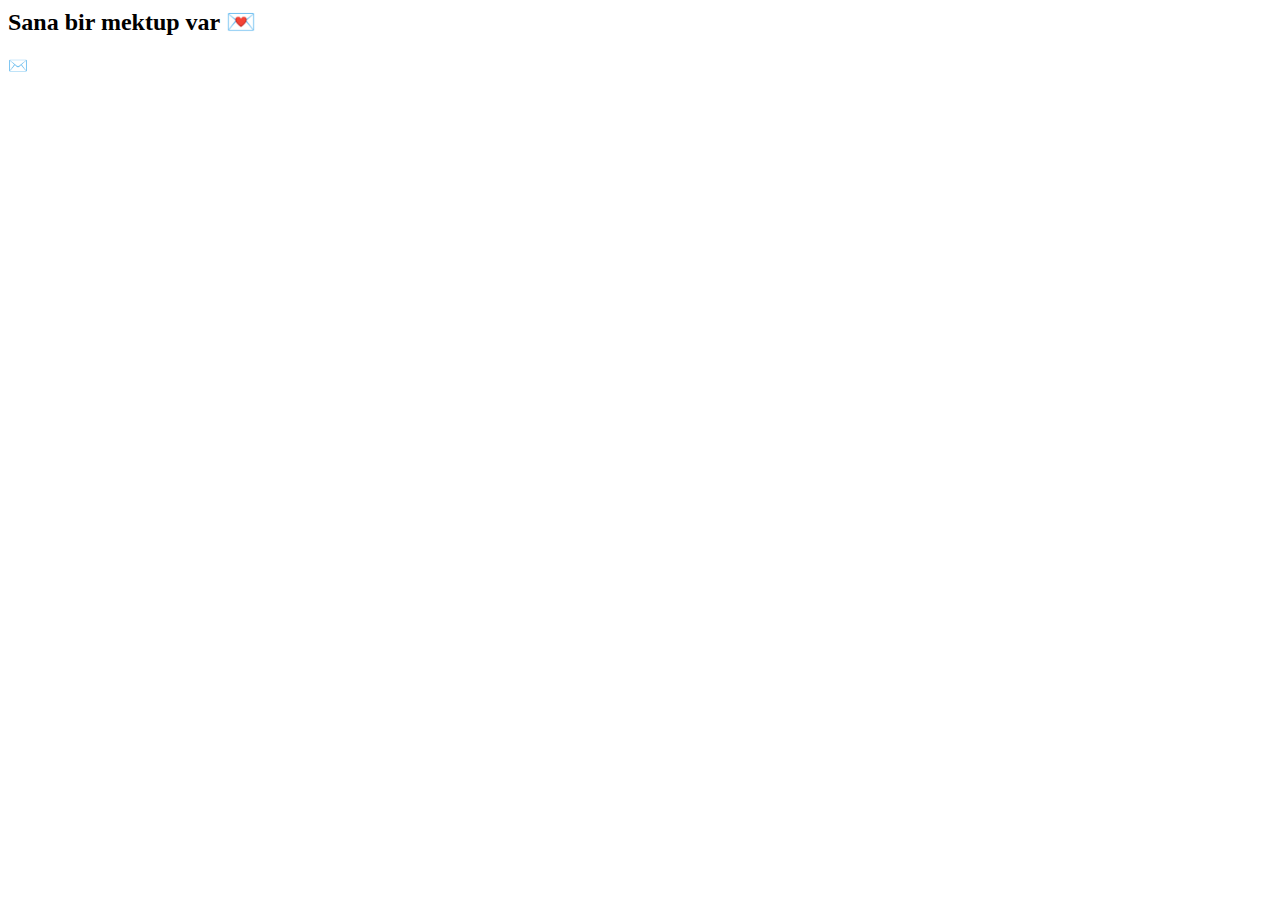
<file: supriz.html>
<body>
<link rel="stylesheet" href="style.css">
<script src="script.js"></script>

<div class="card">
<h2>Sana bir mektup var 💌</h2>

<div class="envelope" onclick="ac()">✉️</div>

<p id="mesaj" style="display:none; margin-top:20px;">
Seni her zaman seveceğim ❤️<br>
İyi ki hayatımdasın.<br>
Sonsuza kadar birlikte...
</p>

</div>
</body>
</file>
<file: style.css>

</file>
